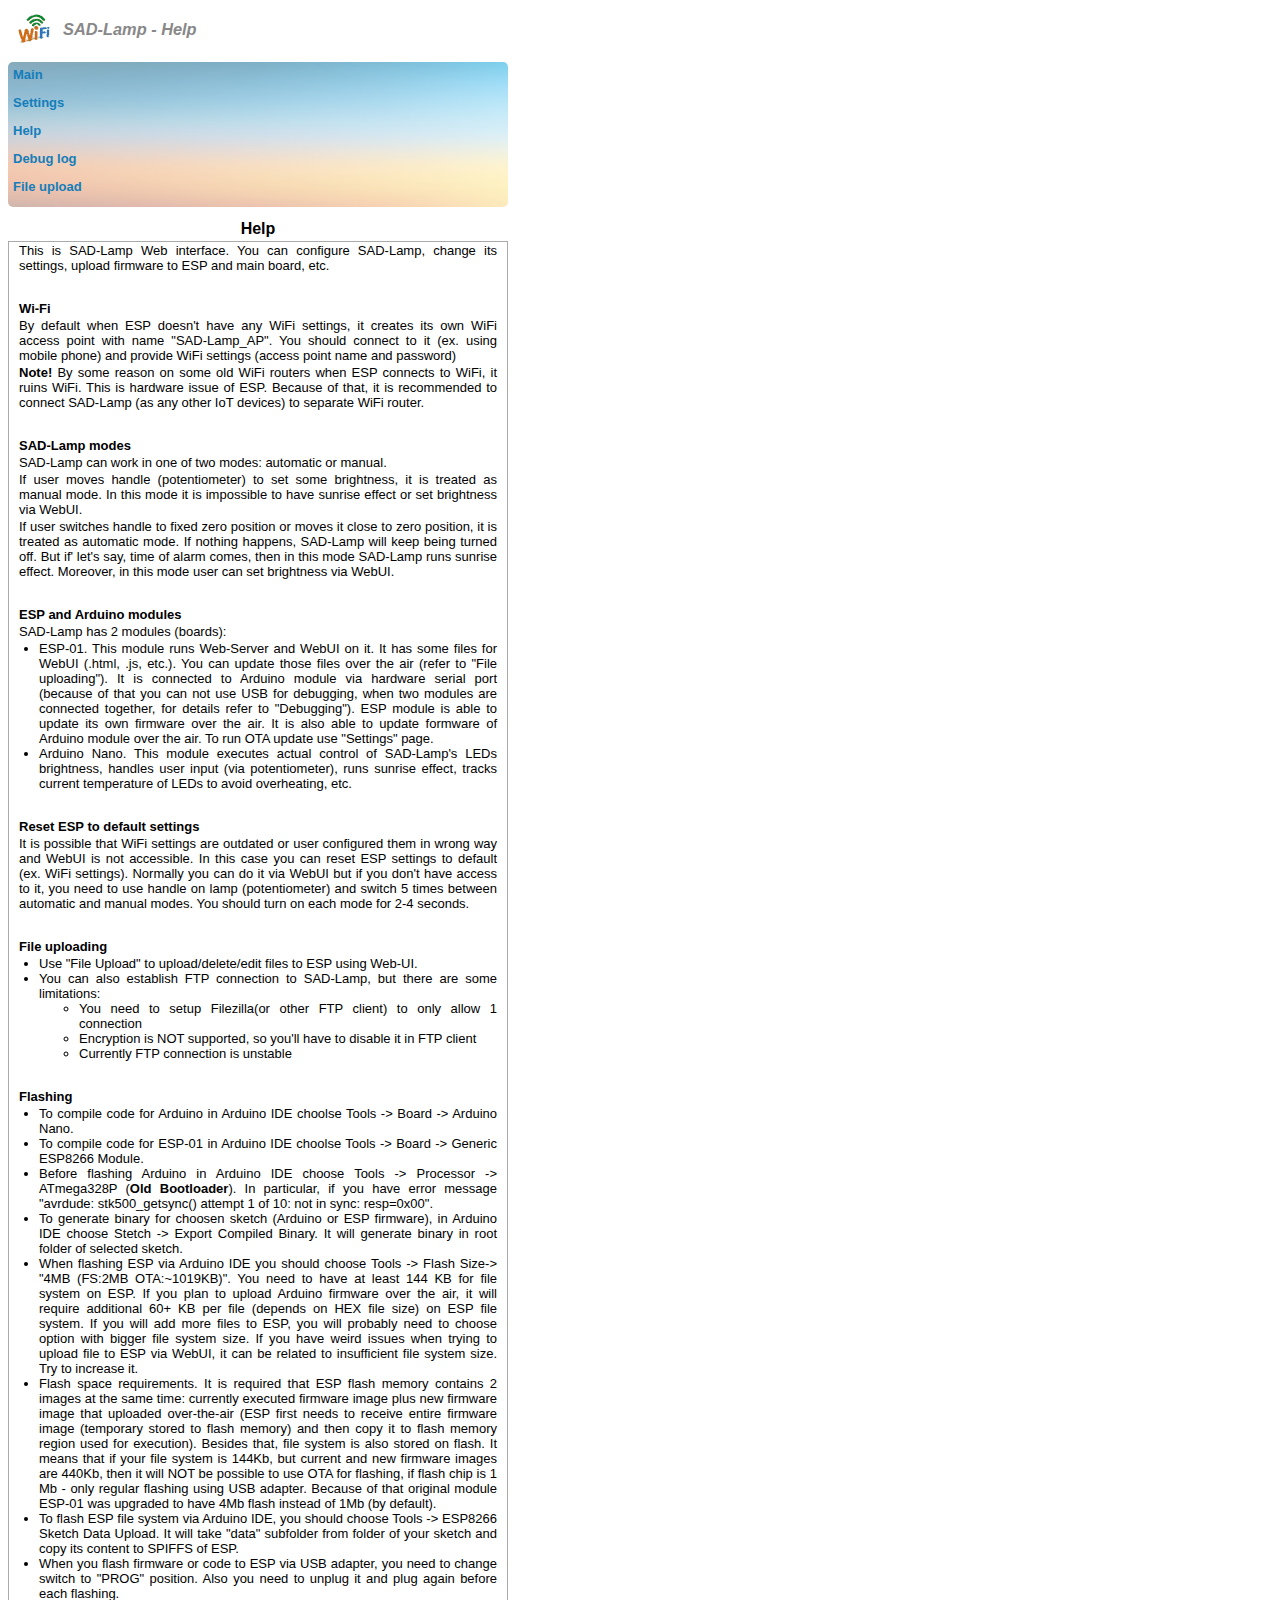
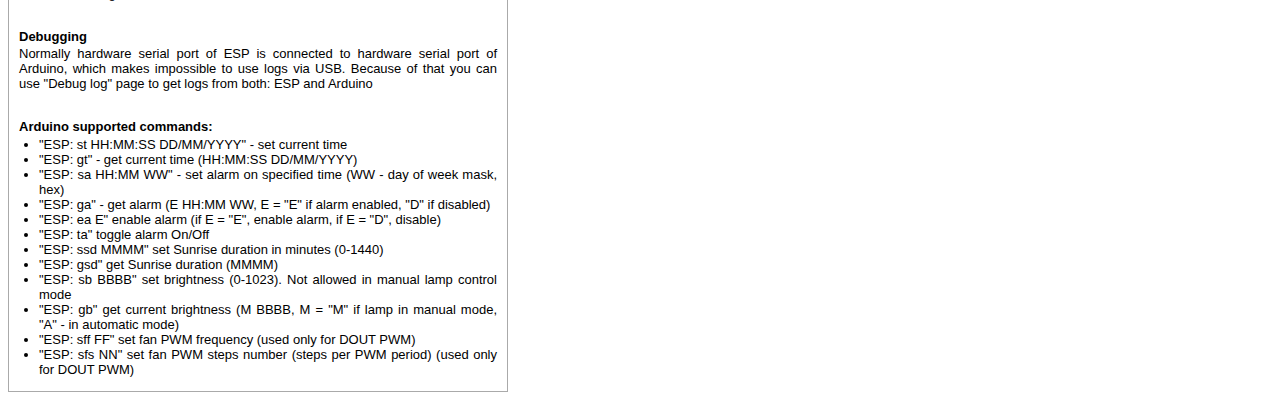
<file: data/help.htm>
<html>

<head>
  <meta http-equiv="Content-type" content="text/html; charset=utf-8">
  <title>Help</title>
  <link rel="stylesheet" href="style.css">
  <link type="image/x-icon" rel="shortcut icon" href="favicon.ico">
</head>

<body>
  <h3 class="top">SAD-Lamp - Help</h3>
  <div class="menu">
    <a href="index.htm">Main</a>
    <a href="settings.htm">Settings</a>
    <a href="help.htm">Help</a>
    <a href="log.htm">Debug log</a>
    <a href='edit'>File upload</a>
  </div>

  <table class="details">
    <caption>Help</caption>
    <tr class="Help">
      <td class="Help" style="text-align: justify;">
        <p>This is SAD-Lamp Web interface. You can configure SAD-Lamp, change its settings,
          upload firmware to ESP and main board, etc.</p>
        <br>

        <b>Wi-Fi</b>
        <p style="margin-top: 2px; margin-bottom: 2px;">By default when ESP doesn't have any WiFi settings, it creates
          its own WiFi access point with name "SAD-Lamp_AP". You should connect to it (ex. using mobile phone) and
          provide WiFi settings (access point name and password)</p>
        <p style="margin-top: 2px;"><b>Note!</b> By some reason on some old WiFi routers when ESP connects to WiFi,
          it ruins WiFi. This is hardware issue of ESP. Because of that, it is recommended to connect SAD-Lamp (as any
          other IoT devices) to separate WiFi router.</p>
        <br>

        <b>SAD-Lamp modes</b>
        <p style="margin-top: 2px; margin-bottom: 2px;">SAD-Lamp can work in one of two modes: automatic or manual.</p>
        <p style="margin-top: 2px; margin-bottom: 2px;">If user moves handle (potentiometer) to set some brightness, it
          is treated as manual mode. In this mode it is impossible to have sunrise effect or set brightness via WebUI.
        </p>
        <p style="margin-top: 2px;">If user switches handle to fixed zero position or moves it close to zero position,
          it is treated as automatic mode. If nothing happens, SAD-Lamp will keep being turned off. But if' let's say,
          time of alarm comes, then in this mode SAD-Lamp runs sunrise effect. Moreover, in this mode user can set
          brightness via WebUI.</p>
        <br>

        <b>ESP and Arduino modules</b>
        <p style="margin-top: 2px; margin-bottom: 2px;">SAD-Lamp has 2 modules (boards):</p>
        <ul style="margin-top: 2px; margin-left: -20px;">
          <li>ESP-01. This module runs Web-Server and WebUI on it. It has some files for WebUI (.html, .js, etc.). You
            can update those files over the air (refer to "File uploading"). It is connected to Arduino module via
            hardware serial port (because of that you can not use USB for debugging, when two modules are connected
            together, for details refer to "Debugging"). ESP module is able to update its own firmware over the air. It
            is also able to update formware of Arduino module over the air. To run OTA update use "Settings" page.</li>
          <li>Arduino Nano. This module executes actual control of SAD-Lamp's LEDs brightness, handles user input (via
            potentiometer), runs sunrise effect, tracks current temperature of LEDs to avoid overheating, etc.</li>
        </ul>
        <br>

        <b>Reset ESP to default settings</b>
        <p style="margin-top: 2px;">It is possible that WiFi settings are outdated or user configured them in wrong way
          and WebUI is not accessible. In this case you can reset ESP settings to default (ex. WiFi settings). Normally
          you can do it via WebUI but if you don't have access to it, you need to use handle on lamp (potentiometer) and
          switch 5 times between automatic and manual modes. You should turn on each mode for 2-4 seconds.</p>
        <br>

        <b>File uploading</b>
        <ul style="margin-top: 2px; margin-left: -20px;">
          <li>Use "File Upload" to upload/delete/edit files to ESP using Web-UI.</li>
          <li>You can also establish FTP connection to SAD-Lamp, but there are some limitations:
            <ul style="margin-top: 0px">
              <li>You need to setup Filezilla(or other FTP client) to only allow 1 connection</li>
              <li>Encryption is NOT supported, so you'll have to disable it in FTP client</li>
              <li>Currently FTP connection is unstable</li>
            </ul>
          </li>
        </ul>
        <br>

        <b>Flashing</b>
        <ul style="margin-top: 2px; margin-left: -20px;">
          <li>To compile code for Arduino in Arduino IDE choolse Tools -> Board -> Arduino Nano.</li>
          <li>To compile code for ESP-01 in Arduino IDE choolse Tools -> Board -> Generic ESP8266 Module.</li>
          <li>Before flashing Arduino in Arduino IDE choose Tools -> Processor -> ATmega328P (<b>Old Bootloader</b>). In
            particular, if you have error message "avrdude: stk500_getsync() attempt 1 of 10: not in sync: resp=0x00".
          </li>
          <li>To generate binary for choosen sketch (Arduino or ESP firmware), in Arduino IDE choose Stetch -> Export
            Compiled Binary. It will generate binary in root folder of selected sketch.</li>
          <li>When flashing ESP via Arduino IDE you should choose Tools -> Flash Size-> "4MB (FS:2MB OTA:~1019KB)". You
            need to have at least 144 KB for file system on ESP. If you plan to upload Arduino firmware over the air, it
            will require additional 60+ KB per file (depends on HEX file size) on ESP file system. If you will add more
            files to ESP, you will probably need to choose option with bigger file system size. If you have weird issues
            when trying to upload file to ESP via WebUI, it can be related to insufficient file system size. Try to
            increase it.
          </li>
          <li>Flash space requirements. It is required that ESP flash memory contains 2 images at the same time:
            currently executed firmware image plus new firmware image that uploaded over-the-air (ESP first needs to
            receive entire firmware image (temporary stored to flash memory) and then copy it to flash memory region
            used for execution). Besides that, file system is also stored on flash. It means that if your file system is
            144Kb, but current and new firmware images are 440Kb, then it will NOT be possible to use OTA for flashing,
            if flash chip is 1 Mb - only regular flashing using USB adapter. Because of that original module ESP-01 was
            upgraded to have 4Mb flash instead of 1Mb (by default).
          </li>
          <li>To flash ESP file system via Arduino IDE, you should choose Tools -> ESP8266 Sketch Data Upload. It will
            take "data" subfolder from folder of your sketch and copy its content to SPIFFS of ESP.</li>
          <li>When you flash firmware or code to ESP via USB adapter, you need to change switch to "PROG" position.
            Also you need to unplug it and plug again before each flashing.</li>
        </ul>
        <br>

        <b>Debugging</b>
        <p style="margin-top: 2px;">Normally hardware serial port of ESP is connected to hardware serial port of
          Arduino, which makes impossible to use logs via USB. Because of that you can use "Debug log" page to get
          logs from both: ESP and Arduino</p>
        <br>

        <b>Arduino supported commands:</b>
        <ul style="margin-top: 3px; margin-left: -20px;">
          <li>"ESP: st HH:MM:SS DD/MM/YYYY" - set current time</li>
          <li>"ESP: gt" - get current time (HH:MM:SS DD/MM/YYYY)</li>
          <li>"ESP: sa HH:MM WW" - set alarm on specified time (WW - day of week mask, hex)</li>
          <li>"ESP: ga" - get alarm (E HH:MM WW, E = "E" if alarm enabled, "D" if disabled)</li>
          <li>"ESP: ea E" enable alarm (if E = "E", enable alarm, if E = "D", disable)</li>
          <li>"ESP: ta" toggle alarm On/Off</li>
          <li>"ESP: ssd MMMM" set Sunrise duration in minutes (0-1440)</li>
          <li>"ESP: gsd" get Sunrise duration (MMMM)</li>
          <li>"ESP: sb BBBB" set brightness (0-1023). Not allowed in manual lamp control mode</li>
          <li>"ESP: gb" get current brightness (M BBBB, M = "M" if lamp in manual mode, "A" - in automatic mode)
          </li>
          <li>"ESP: sff FF" set fan PWM frequency (used only for DOUT PWM)</li>
          <li>"ESP: sfs NN" set fan PWM steps number (steps per PWM period) (used only for DOUT PWM)</li>
        </ul>

      </td>
    </tr>
  </table>

</body>

</html>
</file>
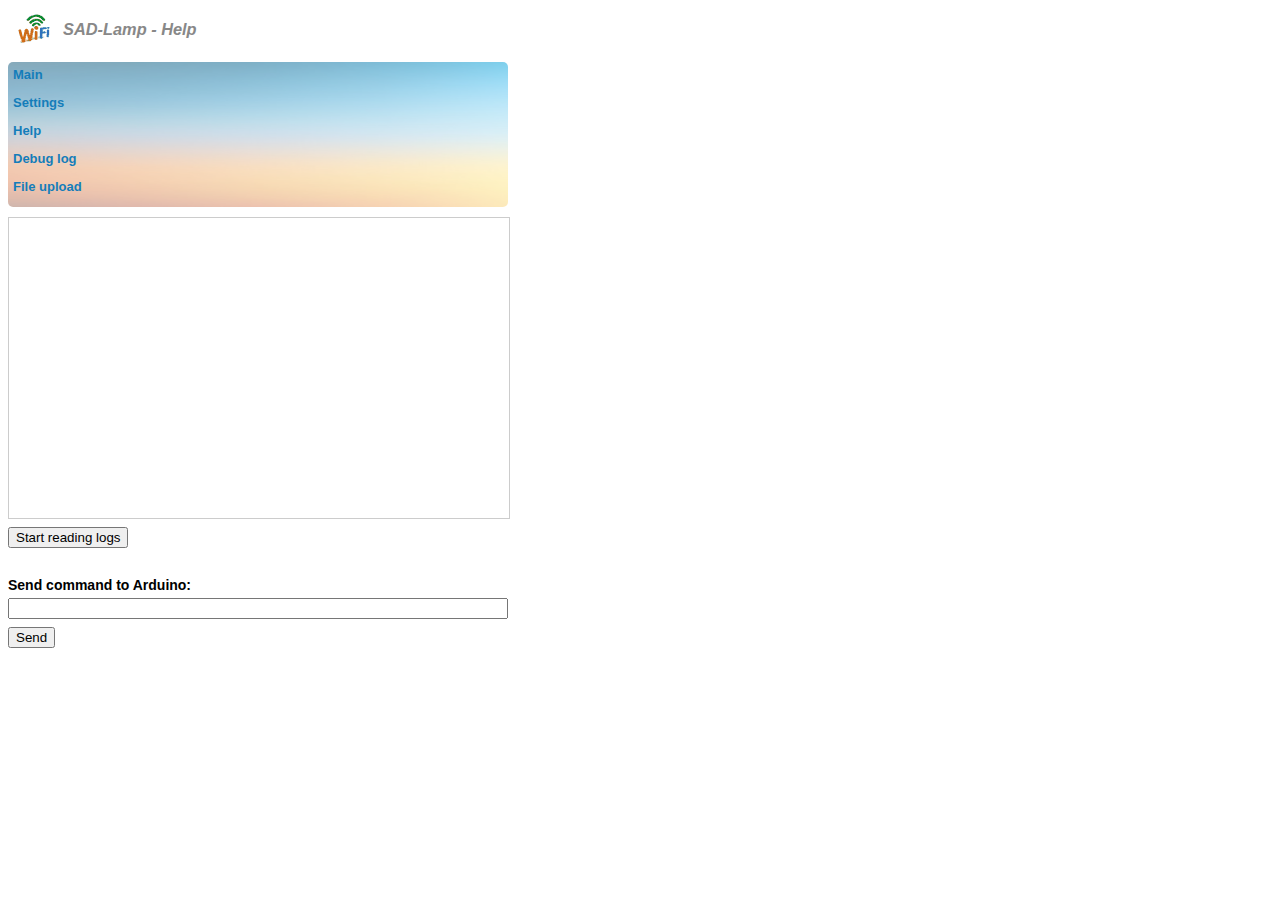
<file: data/log.htm>
<html>

<head>
  <meta http-equiv="Content-type" content="text/html; charset=utf-8">
  <title>Debug log</title>
  <link rel="stylesheet" href="style.css">
  <link type="image/x-icon" rel="shortcut icon" href="favicon.ico">
  <script src="debug_log.js"></script>
</head>

<body>
  <h3 class="top">SAD-Lamp - Help</h3>
  <div class="menu">
    <a href="index.htm">Main</a>
    <a href="settings.htm">Settings</a>
    <a href="help.htm">Help</a>
    <a href="log.htm">Debug log</a>
    <a href='edit'>File upload</a>
  </div>

  <div class="debug_log" id="debug_log"></div>

  <p style="margin:8px 0px">
    <button id="reading_logs_button" onclick="toggle_reading_logs();">Start reading logs</button>
  </p>
  <br>
  <p style="margin-top: 5px; margin-bottom: 8px;"><b>Send command to Arduino:</b><Br>
    <input type="text" id="arduino_command" size="40" style="margin-top: 5px; width:500px;"></p>
  <input type="button" value="Send" onclick="send_arduino_command();">

</body>

<script>
  document.getElementById("arduino_command").addEventListener("keyup",
    function (event) {
      if (!event) {
        var event = window.event;
      }
      event.preventDefault();
      if (event.keyCode == 13) {
        send_arduino_command();
      }
    });</script>

</html>
</file>
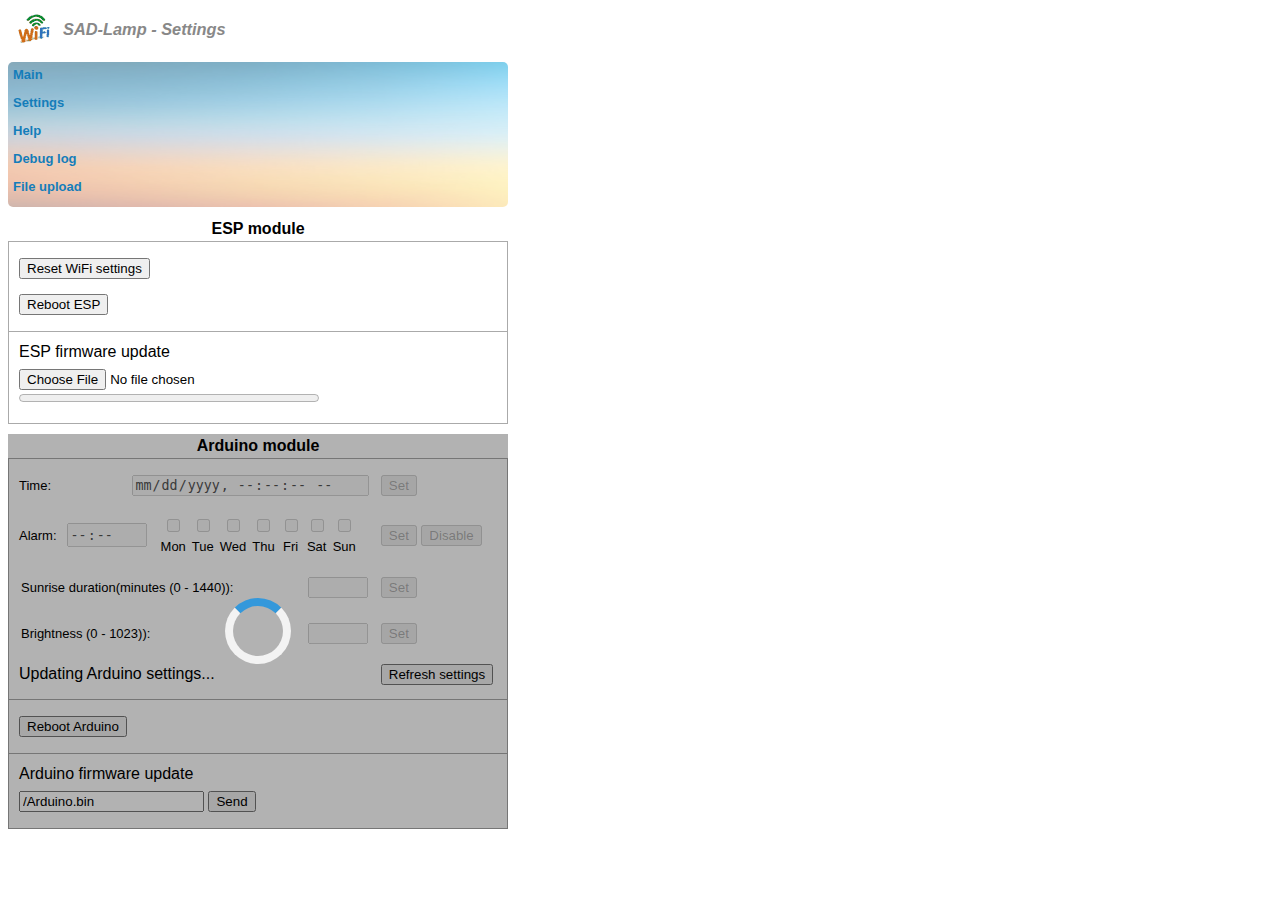
<file: data/settings.htm>
<html>

<head>
  <meta http-equiv="Content-type" content="text/html; charset=utf-8">
  <title>Settings</title>
  <link rel="stylesheet" href="style.css">
  <link type="image/x-icon" rel="shortcut icon" href="favicon.ico">
  <script src="settings.js"></script>
</head>

<body onload="get_arduino_settings();">
  <h3 class="top">SAD-Lamp - Settings</h3>
  <div class="menu">
    <a href="index.htm">Main</a>
    <a href="settings.htm">Settings</a>
    <a href="help.htm">Help</a>
    <a href="log.htm">Debug log</a>
    <a href='edit'>File upload</a>
  </div>

  <table class="details">
    <caption>ESP module</caption>
    <tr>
      <td>
        <button type="button" onclick="reset_wifi_settings()" style="margin-top: 15px; margin-bottom: 15px;">Reset WiFi
          settings</button><br>
        <button type="button" onclick="reboot_esp()">Reboot ESP</button>
        <div name="esp_reboot_status" id="esp_reboot_status" style="margin-top: 15px; margin-bottom: 15px; color:red;">
        </div>
      </td>
    </tr>
    <tr>
      <td>
        <p style="margin-bottom: 8px; margin-top: 10px;">ESP firmware update</p>
        <form id="esp_upload_form" enctype="multipart/form-data" method="post">
          <input type="file" name="uploaded_file_name" id="uploaded_file_name" onchange="upload_esp_file()"><br>
          <progress id="upload_progress_bar" value="0" max="100" style="width:300px;"></progress>
          <p id="upload_status" style="font-weight: bold"></p>
          <p id="uploaded_size"></p>
        </form>
      </td>
    </tr>
  </table>

  <div class=" table_animation loading" id="table_wrapper">
    <div class="inactive_table_background" id="inactive_table_background">
      <table class="details">
        <caption>Arduino module</caption>
        <tr>
          <td style="border-bottom: none; border-right: none;">
            <p
              style="margin-top: 15px; font-size: 13px; display: flex; flex-direction: row; justify-content: space-between; align-items: center;">
              Time: <input id="datetime" type="datetime-local" name="datetime" step="1" style="margin-right: 1px;">
            </p>
          </td>
          <td style="border-bottom: none; border-left: none; width: 40%;">
            <button type="button" onclick="set_datetime()" id="set_datetime" style="margin-top: 15px;">Set</button>
          </td>
        </tr>
        <tr>
          <td style="border-top:none; border-right: none; border-bottom: none;">
            <div
              style="margin-top: 15px; display: flex; flex-direction: row; justify-content: space-between; align-items: center;">
              <div style="font-size: 13px; padding-right: 10px;">Alarm:</div>
              <div style="display: flex; flex-direction: row; justify-content: flex-start; align-items: center;">
                <input id="alarm" type="time" name="alarm" step="60" style="margin-right: 10px; width: 80px;">
                <table class="dow" id="dow" style="margin-right: 10px;">
                  <tr align="center">
                    <td><input type="checkbox" name="alarm_d0" id="alarm_d0"></td>
                    <td><input type="checkbox" name="alarm_d1" id="alarm_d1"></td>
                    <td><input type="checkbox" name="alarm_d2" id="alarm_d2"></td>
                    <td><input type="checkbox" name="alarm_d3" id="alarm_d3"></td>
                    <td><input type="checkbox" name="alarm_d4" id="alarm_d4"></td>
                    <td><input type="checkbox" name="alarm_d5" id="alarm_d5"></td>
                    <td><input type="checkbox" name="alarm_d6" id="alarm_d6"></td>
                  </tr>
                  <tr align="center">
                    <td>Mon</td>
                    <td>Tue</td>
                    <td>Wed</td>
                    <td>Thu</td>
                    <td>Fri</td>
                    <td>Sat</td>
                    <td>Sun</td>
                  </tr>
                </table>
              </div>
            </div>
          </td>
          <td style="border-top: none; border-left: none; border-bottom: none; width: 40%;">
            <button type="button" onclick="set_alarm()" id="set_alarm" style="margin-top: 15px;">Set</button>
            <button type="button" onclick="enable_alarm()" id="enable_alarm" style="margin-top: 15px;">Disable</button>
          </td>
        </tr>
        <tr>
          <td style="border-top: none; border-right: none; border-bottom: none;">
            <p style="margin-top: 15px; margin-bottom: 15px; font-size: 13px;">
              <table class="setting">
                <tr>
                  <td>Sunrise duration(minutes (0 - 1440)):</td>
                  <td style="width: 60px;">
                    <input type="number" name="sunrise_duration" id="sunrise_duration" min="0" max="1440" step="1"
                      maxlength="4" onfocusout="check_sunrise_duration()" style="width: 60px;"
                      oninput="javascript: if (this.value.length > this.maxLength) this.value = this.value.slice(0, this.maxLength);">
                  </td>
                </tr>
              </table>
            </p>
          </td>
          <td style="border-top: none; border-left: none; border-bottom: none;  width: 40%;">
            <button type="button" onclick="set_sunrise_duration()" id="set_sunrise_duration"
              style="margin-top: 15px; margin-bottom: 15px;">Set</button>
          </td>
        </tr>
        <tr>
          <td style="border-top: none; border-right: none; border-bottom: none; ">
            <table class="setting">
              <tr>
                <td>Brightness (0 - 1023)):</td>
                <td style="width: 60px;">
                  <input type="number" name="brightness" id="brightness" min="0" max="1023" step="1" maxlength="4"
                    onfocusout="check_brightness()" style="width: 60px;"
                    oninput="javascript: if (this.value.length > this.maxLength) this.value = this.value.slice(0, this.maxLength);">
                </td>
              </tr>
            </table>
          </td>
          <td style="border-top: none; border-left: none; border-bottom: none; font-size: 13px;  width: 40%;">
            <div style="display: flex; flex-direction: row; justify-content:flex-start; align-items: center;">
              <button type="button" onclick="set_brightness()" id="set_brightness">Set</button>
              <div id="brightness_manual_mode_sign" style="margin-left: 5px; visibility: hidden;">[manual mode]</div>
            </div>
          </td>
          </td>
        </tr>
        <tr>
          <td style="border-top: none; border-right: none;">
            <div name="arduino_settings_status" id="arduino_settings_status"
              style="margin-top: 15px; margin-bottom: 15px;">
            </div>
          </td>
          <td style="border-top: none; border-left: none;  width: 40%;">
            <button type="button" onclick="refresh_arduino_settings()" id="set_brightness">Refresh settings</button>
          </td>
        <tr>
        </tr>
        <td style="border-right: none; border-top: none;">
          <button type="button" onclick="reboot_arduino()" style="margin-top: 15px">Reboot
            Arduino</button>
          <div name="arduino_reboot_status" id="arduino_reboot_status"
            style="margin-top: 15px; margin-bottom: 15px; color:red;"></div>
        </td>
        <td style="border-left: none; border-top: none;"></td>
        </tr>
        <tr>
          <td style="border-right: none;">
            <p style="margin-bottom: 8px; margin-top: 10px;">Arduino firmware update</p>
            <form id="arduino_upload_form" method="post" style="margin-bottom: 10px;">
              <input name="arduino_bin_path" id="arduino_bin_path" value="/Arduino.bin">
              <button type="button" onclick="upload_arduino_file()">Send</button>
              <div name="upload_arduino_firmware_status" id="upload_arduino_firmware_status" style="margin-top: 15px;">
              </div>
            </form>
          </td>
          <td style="border-left: none;"></td>
        </tr>
      </table>
    </div>
  </div>
</body>

</html>
</file>
<file: data/style.css>
body{
width:500px;
color:black;
background:#fff;
font-size:14px;
font-family:arial;
}
img,table{
border:0;
}
.top{
color:#888;
background:url(logo.gif) no-repeat 10px 5px;
padding:12px 0 0 55px;
font-style:italic;
margin:0 0 10px 0;
min-height: 32px
}
.top img{
vertical-align:middle;
}
.menu{
  background-size: cover;
  padding:0 5px 5px 0px;
  margin:0 0 10px 0;
  display: block;
  position: relative;
}
/* This block is added for transparency of menu.If you don't need it, move "background" and "background-size"
to ".menu" */
.menu::after {
  content: "";
  background: url(sky.jpg) no-repeat;
  background-size: 100% 100%;
  opacity: 0.5;
  top: 0;
  left: 0;
  bottom: 0;
  right: 0;
  position: absolute;
  z-index: -1;
  border-radius:5px;
}
.menu a,
.menu a:link{
display:block;
font-weight:bold;
text-decoration:none;
color:#147dba;
padding: 5px;
font-size:13px;
border-radius:5px;
margin:0 0 3px 0;
/* border-bottom:#d6d9da 1px solid; */
}
.menu a:visited{
color:#777;
}
.menu a:hover{
background:#4a4a5f31;
}

table.details{
border-collapse:collapse;
width:100%;
margin-top: 10px;
}
table.details caption{
font-weight:bold;
padding:3px;
}
table.details td,
table.details th{
border:#aaa 1px solid;
padding-left: 10px;
}
table.details td.Help,
table.details th.Help{
border:#aaa 1px solid;
padding:1px 10px;
background:#fff;
font-size: 13px;
}
table.dow{
  font-size: 13px;
}
table.dow td{
  border: none;
  padding-left: 2px;
  padding-right: 2px;
}
table.setting{
  font-size: 13px;
  width: 100%;
}
table.setting td{
  border: none;
  padding-left: 0px;
  padding-right: 0px;
}
.content{
background:#eee;
border-radius:5px;
border-top:#1486ba 5px solid;
padding:5px;
margin:0 0 10px 0;
}
.footer{
border-top:#75be45 5px solid;;
background:#d6d9da;
border-radius:5px;
padding:5px 10px;
font-size:12px;
margin:0 0 5px 0;
}
.copyright{
font-size:11px;
padding:0 0 0 10px;
}
.debug_log{
  height:300px;
  width:500px;
  border:1px solid #ccc;
  font:12px Courier;
  overflow:auto;
  white-space: pre;
  /* white-space: nowrap; */
}

.table_animation {
  position: relative;
}
.inactive_table_background:before {
  content: '';
  display: block;
  position: absolute;
  z-index: 1000;
  top: 0;
  left: 0;
  width: 100%;
  height: 100%;
  background: rgba(0,0,0,0.3);
}
.loading:before {
  border: 8px solid #f3f3f3;
  border-radius: 50%;
  border-top:8px solid #3498db;
  -webkit-animation: spin 2s linear infinite; /*Safari*/
  animation: spin 2s linear infinite;

  content: '';
  display: block;
  width: 50px;
  height: 50px;
  position: absolute;
  top: calc(50% - 25px - 8px);
  left: calc(50% - 25px - 8px);
  z-index: 1001;
}

/* Safari */
@-webkit-keyframes spin {
  0% { -webkit-transform: rotate(0deg); }
  100% { -webkit-transform: rotate(360deg); }
}

@keyframes spin {
  0% { transform: rotate(0deg); }
  100% { transform: rotate(360deg); }
}
</file>
